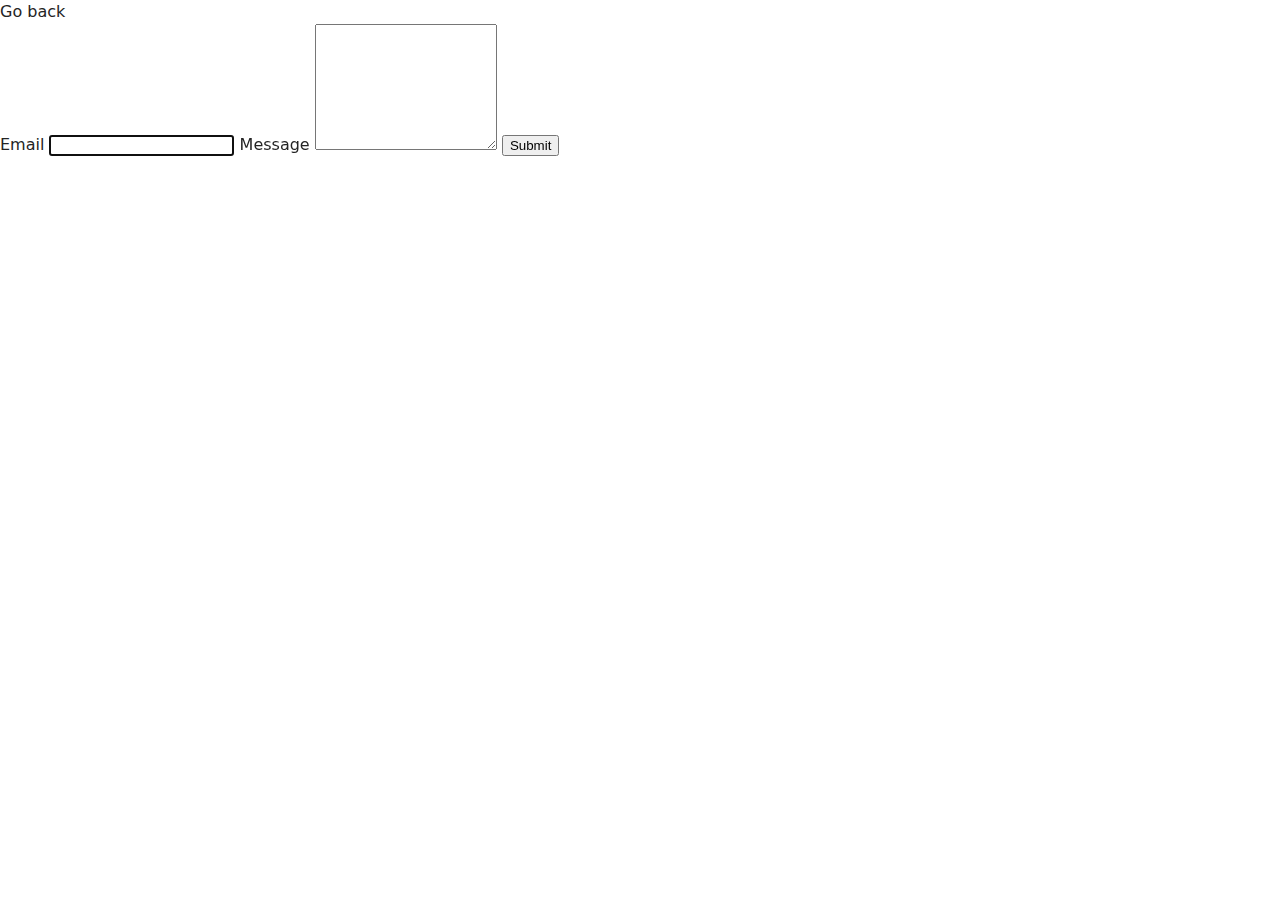
<file: src/2-form.html>
<!DOCTYPE html>
<html lang="en">
  <head>
    <meta charset="UTF-8" />
    <meta http-equiv="X-UA-Compatible" content="IE=edge" />
    <meta name="viewport" content="width=device-width, initial-scale=1.0" />
    <title>Form</title>
    <link rel="stylesheet" href="./css/styles.css" />
  </head>
  <body>
    <p><a href="./index.html">Go back</a></p>
      <form class="feedback-form" autocomplete="off">
        <label class="input-form">
          Email
          <input class="input email" type="email" name="email" autofocus />
        </label>
        <label class="input-form">
          Message
          <textarea class="input message" name="message" rows="8"></textarea>
        </label>
        <button class="btn" type="submit">Submit</button>
      </form>
    <script src="./js/2-form.js" type="module"></script>
  </body>
</html>
</file>
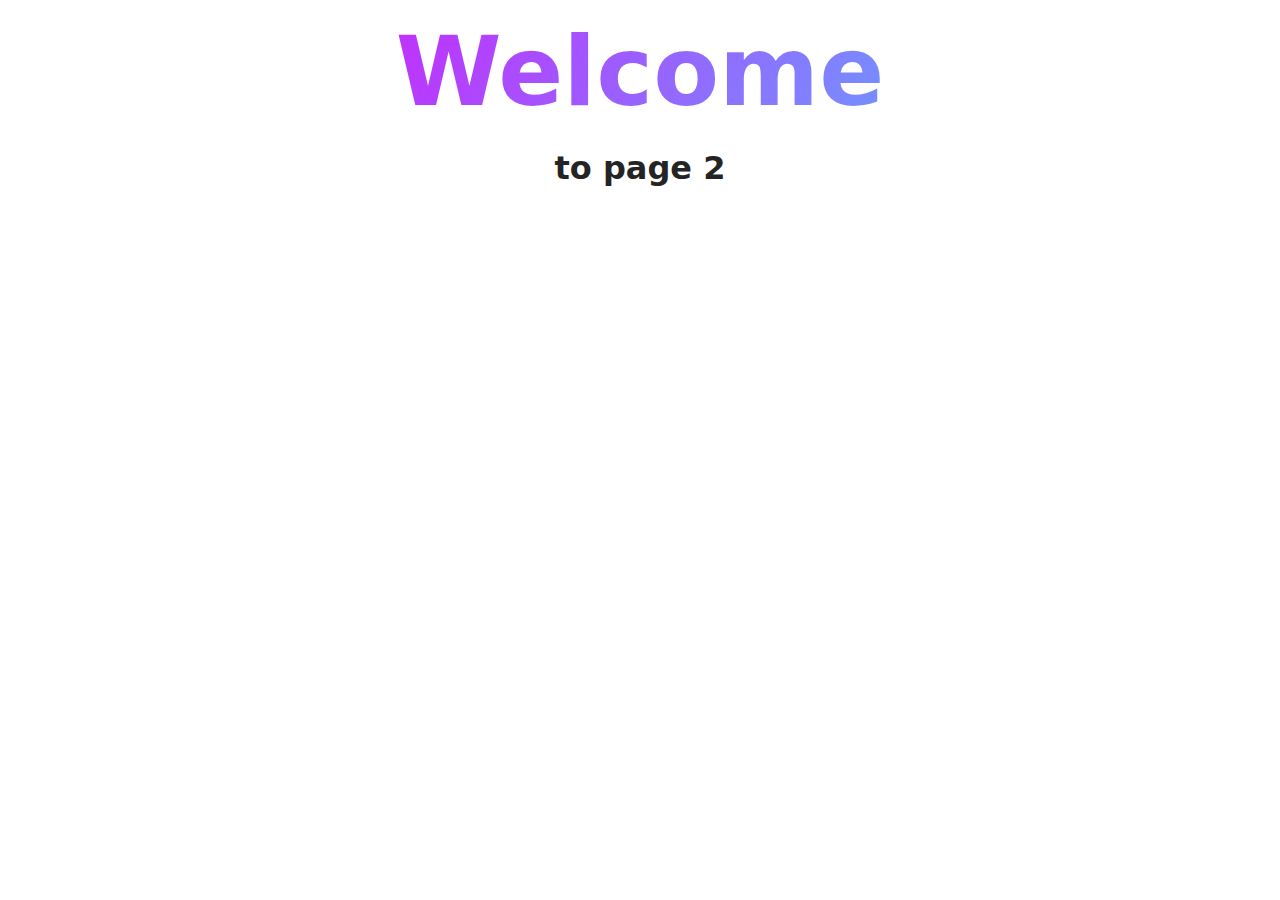
<file: src/page-2.html>
<!DOCTYPE html>
<html lang="en">
  <head>
    <meta charset="UTF-8" />
    <meta http-equiv="X-UA-Compatible" content="IE=edge" />
    <meta name="viewport" content="width=device-width, initial-scale=1.0" />
    <title>Page 2</title>
    <link rel="stylesheet" href="./css/styles.css" />
  </head>
  <body>
    <load
      src="./partials/header.html"
      icon-path="./img/sprite.svg#logo"
      highlight-act="active"
    />

    <main>
      <div class="container">
        <h1 class="main-title">
          <span class="main-title-gradient">Welcome</span> to page 2
        </h1>
        <load src="./partials/back-link.html" />
      </div>
    </main>

    <load src="./partials/footer.html" />
  </body>
</html>
</file>
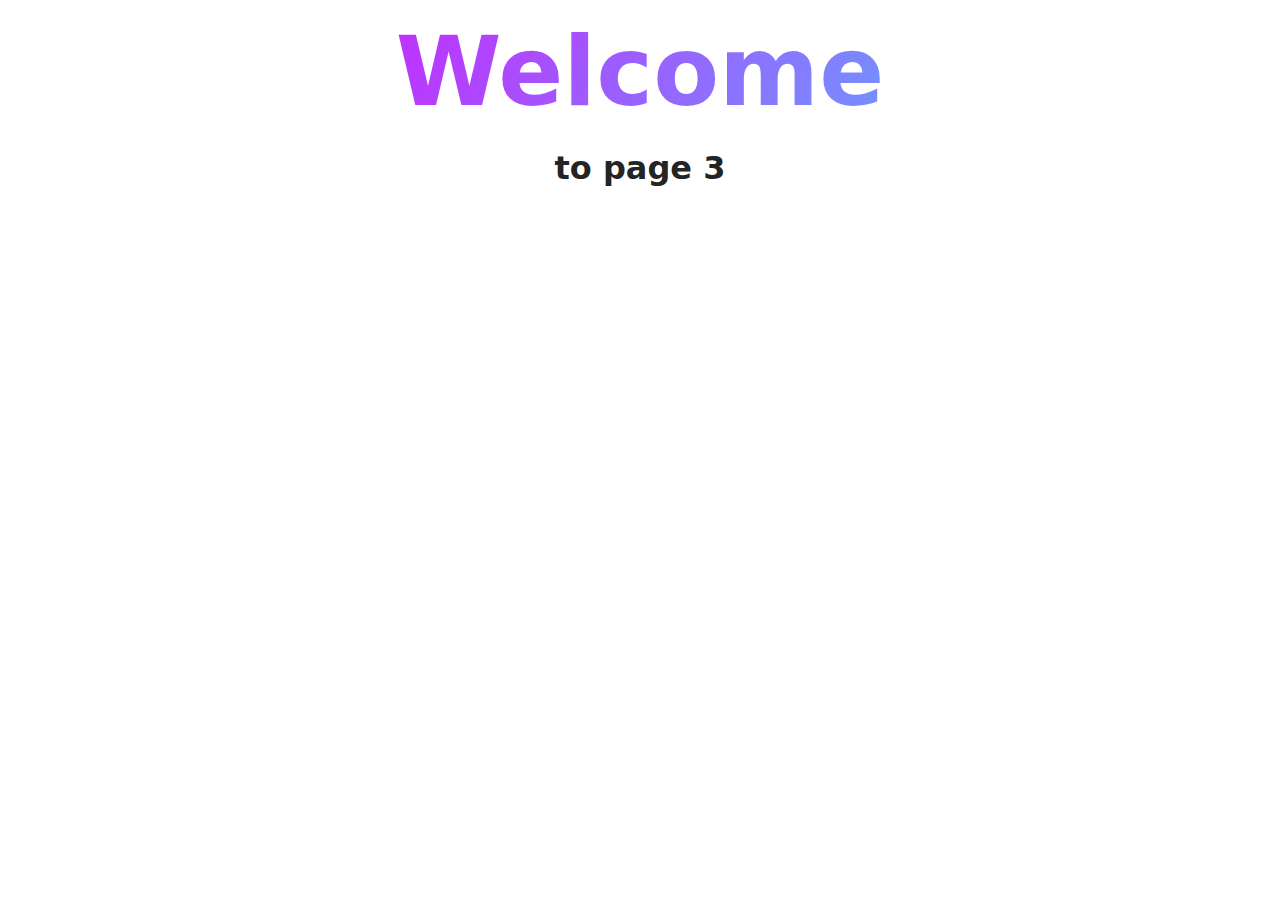
<file: src/page-3.html>
<!DOCTYPE html>
<html lang="en">
  <head>
    <meta charset="UTF-8" />
    <meta http-equiv="X-UA-Compatible" content="IE=edge" />
    <meta name="viewport" content="width=device-width, initial-scale=1.0" />
    <title>Page 3</title>
    <link rel="stylesheet" href="./css/styles.css" />
  </head>
  <body>
    <load
      src="./partials/header.html"
      icon-path="./img/sprite.svg#logo"
      highlight-curr="active"
    />

    <main>
      <div class="container">
        <h1 class="main-title">
          <span class="main-title-gradient">Welcome</span> to page 3
        </h1>
        <load src="./partials/back-link.html" />
      </div>
    </main>

    <load src="./partials/footer.html" />
  </body>
</html>
</file>
<file: src/css/styles.css>
/**
  |============================
  | include css partials with
  | default @import url()
  |============================
*/
/* Common styles */
@import url('./reset.css');
@import url('./base.css');
@import url('./container.css');
@import url('./animations.css');

/* Sections style */
@import url('./header.css');
@import url('./vite-promo.css');
@import url('./badges.css');
@import url('./back-link.css');
@import url('./footer.css');
</file>
